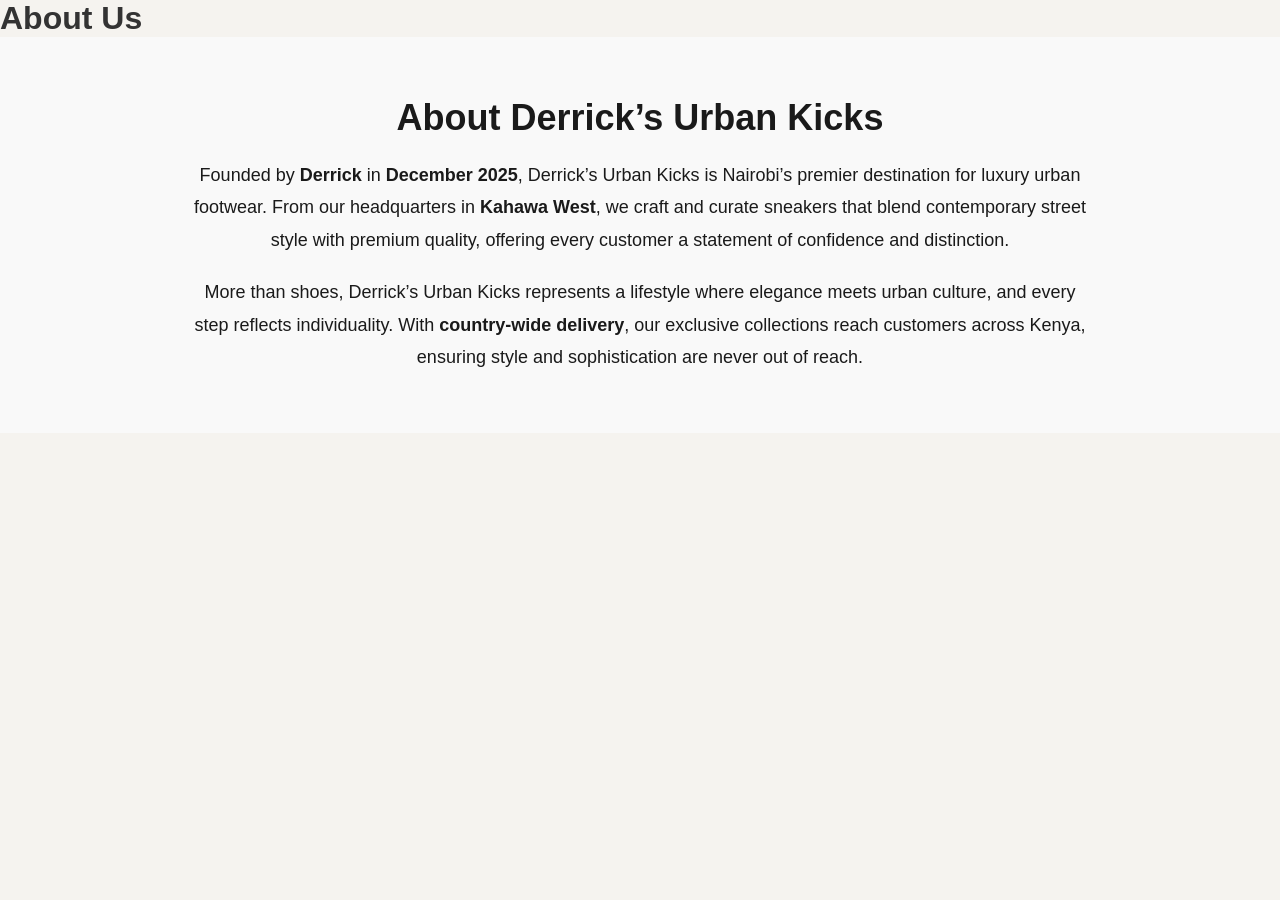
<file: about.html>
<!DOCTYPE html>
<html lang="en">
<head>
  <meta charset="UTF-8">
  <title>About Us</title>
  <link rel="stylesheet" href="style.css">
</head>
<body>

  <h1>About Us</h1>
  <!-- About Derrick's Urban Kicks -->
<section id="about" style="padding:60px 20px; background-color:#f9f9f9; font-family:'Segoe UI', sans-serif; color:#1a1a1a;">
  <div style="max-width:900px; margin:0 auto; text-align:center;">
    <h2 style="font-size:36px; font-weight:700; margin-bottom:20px;">About Derrick’s Urban Kicks</h2>
    <p style="font-size:18px; line-height:1.8; margin-bottom:20px;">
      Founded by <strong>Derrick</strong> in <strong>December 2025</strong>, Derrick’s Urban Kicks is Nairobi’s premier destination for luxury urban footwear. From our headquarters in <strong>Kahawa West</strong>, we craft and curate sneakers that blend contemporary street style with premium quality, offering every customer a statement of confidence and distinction.
    </p>
    <p style="font-size:18px; line-height:1.8;">
      More than shoes, Derrick’s Urban Kicks represents a lifestyle where elegance meets urban culture, and every step reflects individuality. With <strong>country-wide delivery</strong>, our exclusive collections reach customers across Kenya, ensuring style and sophistication are never out of reach.
    </p>
  </div>
</section>


    

</body>
</html>
</file>
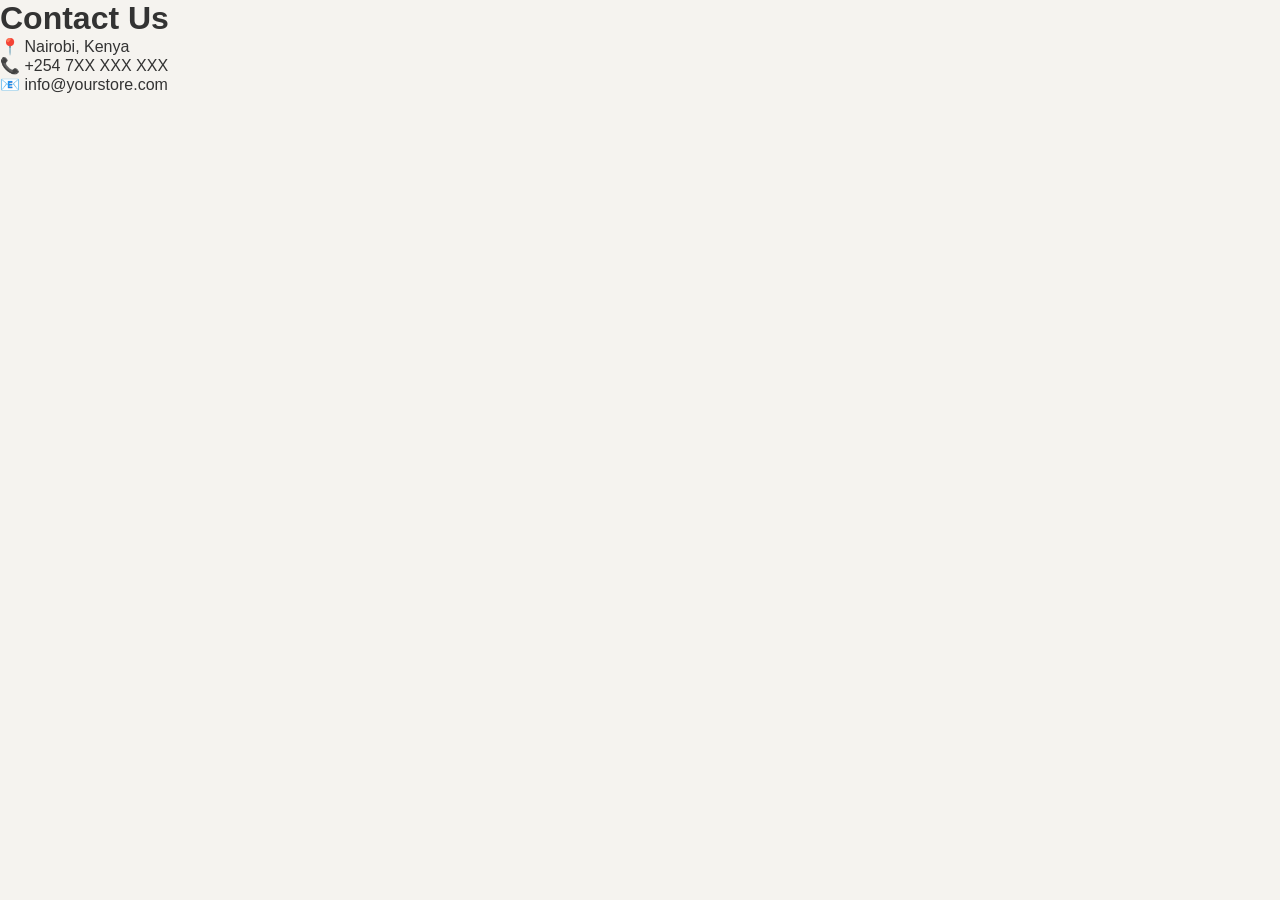
<file: contact.html>
<!DOCTYPE html>
<html lang="en">
<head>
  <meta charset="UTF-8">
  <title>Contact Us</title>
  <link rel="stylesheet" href="style.css">
</head>
<body>

  <h1>Contact Us</h1>
  <p>📍 Nairobi, Kenya</p>
  <p>📞 +254 7XX XXX XXX</p>
  <p>📧 info@yourstore.com</p>

</body>
</html>
</file>
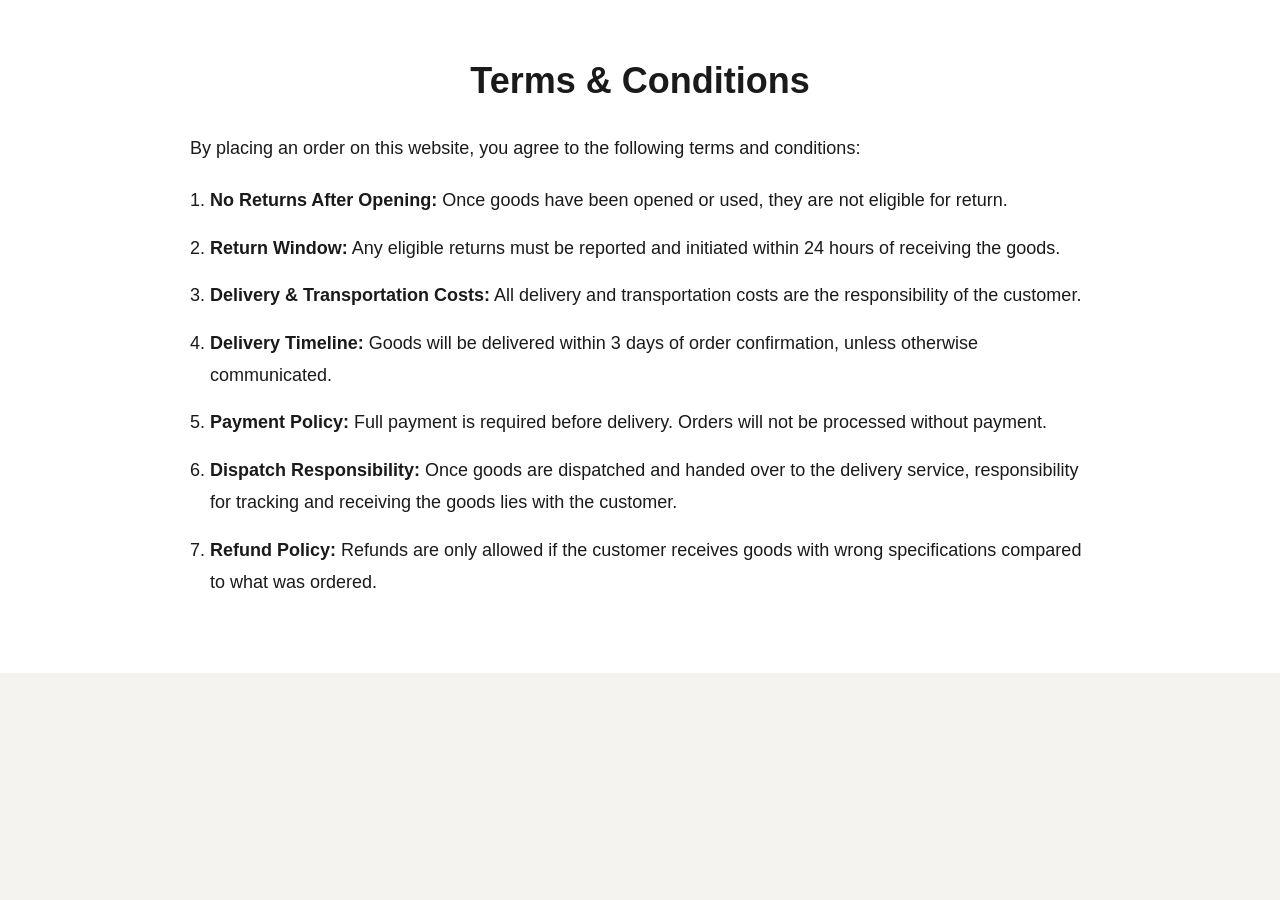
<file: terms.html>
<!DOCTYPE html>
<html lang="en">
<head><meta name="google-site-verification" content="qutY0Vrq58EnwOYV5VTOZYrpHF19sA6Ek8_nZRTxR4w" />
  
  <meta charset="UTF-8">
  <title>Terms & Conditions</title>
  <link rel="stylesheet" href="style.css">
</head>
<body>

  
 <!-- Terms & Conditions Section -->
<section id="terms" style="padding:60px 20px; background-color:#ffffff; font-family:'Segoe UI', sans-serif; color:#1a1a1a;">
  <div style="max-width:900px; margin:0 auto;">
    <h2 style="font-size:36px; font-weight:700; text-align:center; margin-bottom:30px;">Terms & Conditions</h2>
    <p style="font-size:18px; line-height:1.8; margin-bottom:20px;">
      By placing an order on this website, you agree to the following terms and conditions:
    </p>
    
    <ol style="font-size:18px; line-height:1.8; margin-left:20px;">
      <li style="margin-bottom:15px;">
        <strong>No Returns After Opening:</strong> Once goods have been opened or used, they are not eligible for return.
      </li>
      <li style="margin-bottom:15px;">
        <strong>Return Window:</strong> Any eligible returns must be reported and initiated within 24 hours of receiving the goods.
      </li>
      <li style="margin-bottom:15px;">
        <strong>Delivery & Transportation Costs:</strong> All delivery and transportation costs are the responsibility of the customer.
      </li>
      <li style="margin-bottom:15px;">
        <strong>Delivery Timeline:</strong> Goods will be delivered within 3 days of order confirmation, unless otherwise communicated.
      </li>
      <li style="margin-bottom:15px;">
        <strong>Payment Policy:</strong> Full payment is required before delivery. Orders will not be processed without payment.
      </li>
      <li style="margin-bottom:15px;">
        <strong>Dispatch Responsibility:</strong> Once goods are dispatched and handed over to the delivery service, responsibility for tracking and receiving the goods lies with the customer.
      </li>
      <li style="margin-bottom:15px;">
        <strong>Refund Policy:</strong> Refunds are only allowed if the customer receives goods with wrong specifications compared to what was ordered.
      </li>
    </ol>
  </div>
</section>


</body>
</html>
</file>
<file: style.css>
/* RESET & BASE STYLES */
* {
  box-sizing: border-box;
  margin: 0;
  padding: 0;
  font-family: Arial, Helvetica, sans-serif;
}

body {
  background: #f5f3ef;
  color: #333;
}

/* HEADER */
header {
  background-color: #1a1a18;
  text-align: center;
  padding: 20px 0;
}

header h1 {
  font-size: 2rem;
  color: #c8a96e;
}

/* WELCOME SECTION */
.welcome {
  text-align: center;
  padding: 25px 15px;
  background-color: #fff;
  transition: transform 0.5s ease, box-shadow 0.5s ease;
  border-radius: 12px;
}

.welcome h2 {
  font-size: 1.6rem;
  color: #1a1a18;
  margin-bottom: 8px;
}

.welcome p {
  font-size: 1rem;
  color: #555;
}

.welcome:hover {
  transform: scale(1.02);
  box-shadow: 0 6px 25px rgba(26,26,24,0.08);
}

/* CATEGORY BUTTONS */
.category-buttons {
  text-align: center;
  margin: 20px 0;
}

.category-buttons button {
  padding: 8px 15px;
  margin: 0 5px;
  border-radius: 6px;
  border: 1px solid #1a1a18;
  background-color: #fff;
  color: #1a1a18;
  cursor: pointer;
  font-weight: bold;
  transition: all 0.3s ease, box-shadow 0.3s ease, transform 0.3s ease;
  box-shadow: 0 2px 8px rgba(26,26,24,0.08);
}

.category-buttons button:hover {
  background-color: #1a1a18;
  color: #fff;
  transform: scale(1.07);
  box-shadow: 0 4px 15px rgba(200,169,110,0.25);
}

.category-buttons button:active {
  transform: scale(0.95);
}

/* GENDER FILTER BUTTONS */
.gender-buttons {
  text-align: center;
  margin-bottom: 20px;
}

.gender-buttons button {
  padding: 6px 12px;
  margin: 0 5px;
  border-radius: 6px;
  border: 1px solid #1a1a18;
  background-color: #fff;
  color: #1a1a18;
  cursor: pointer;
  font-weight: bold;
  transition: all 0.3s ease, box-shadow 0.3s ease, transform 0.3s ease;
  box-shadow: 0 2px 8px rgba(26,26,24,0.08);
}

.gender-buttons button:hover {
  background-color: #1a1a18;
  color: #fff;
  transform: scale(1.07);
  box-shadow: 0 4px 15px rgba(200,169,110,0.25);
}

.gender-buttons button:active {
  transform: scale(0.95);
}

/* PRODUCT GRID */
.product-container {
  display: grid;
  grid-template-columns: repeat(auto-fill, minmax(150px, 1fr));
  gap: 20px;
  padding: 20px;
}

/* PRODUCT CARD */
.product-card {
  padding: 0;
  background: transparent;
  border: none;
  box-shadow: none;
  text-align: center;
  position: relative;
  opacity: 0;
  transform: translateY(12px);
  animation: fadeUp 0.5s ease forwards;
  transition: transform 0.25s ease;
}

/* BADGES */
.discount-badge, .new-badge {
  position: absolute;
  padding: 4px 8px;
  font-size: 0.75rem;
  font-weight: bold;
  color: #fff;
  border-radius: 12px;
  box-shadow: 0 2px 6px rgba(0,0,0,0.15);
  z-index: 10;
}

.discount-badge {
  top: 8px;
  left: 8px;
  background-color: #c0392b;
}

.new-badge {
  top: 8px;
  right: 8px;
  background-color: #28a745;
}

/* PRODUCT IMAGE */
.product-card img {
  width: 100%;
  height: 120px;
  object-fit: cover;
  border-radius: 5px;
  display: block;
  transition: transform 0.4s ease, box-shadow 0.4s ease;
  cursor: zoom-in;
}

.product-card img:hover {
  transform: scale(1.1) rotate(1deg);
  box-shadow: 0 8px 20px rgba(200,169,110,0.25);
}

/* PRODUCT TEXT */
.product-card h2 {
  font-size: 1.1rem;
  margin: 10px 0 5px;
  color: #333;
}

/* PRICE STYLING */
.product-card p {
  margin: 5px 0 10px;
  font-size: 0.95rem;
}

.product-card p .original-price {
  text-decoration: line-through;
  color: #999;
  margin-right: 6px;
}

/* SIZE SELECT */
.product-card select {
  margin-top: 6px;
  padding: 6px;
  border-radius: 6px;
  border: 1px solid #ccc;
  width: 100%;
  margin-bottom: 10px;
}

/* ORDER BUTTON */
.order-btn {
  display: inline-flex;
  align-items: center;
  justify-content: center;
  gap: 6px;
  background: #1a1a18;
  color: #fff;
  border: none;
  padding: 12px 16px;
  border-radius: 14px;
  font-weight: bold;
  font-size: 0.95rem;
  letter-spacing: 0.5px;
  cursor: pointer;
  transition: all 0.3s ease;
  box-shadow: 0 6px 18px rgba(26,26,24,0.3);
  position: relative;
  overflow: hidden;
  width: 100%;
}

.order-btn::after {
  content: "";
  position: absolute;
  top: 0;
  left: -100%;
  width: 50%;
  height: 100%;
  background: rgba(255, 255, 255, 0.15);
  transform: skewX(-20deg);
  transition: all 0.5s ease;
  pointer-events: none;
}

.order-btn:hover::after {
  left: 100%;
}

.order-btn:hover {
  background: #c8a96e;
  transform: scale(1.05);
  box-shadow: 0 8px 25px rgba(200,169,110,0.4);
  animation: bounce 0.4s;
}

.order-btn:active {
  transform: scale(0.95);
}

/* BOUNCE ANIMATION */
@keyframes bounce {
  0%   { transform: scale(1); }
  50%  { transform: scale(1.08); }
  100% { transform: scale(1); }
}

/* CARD ANIMATION */
@keyframes fadeUp {
  from { opacity: 0; transform: translateY(15px); }
  to   { opacity: 1; transform: translateY(0); }
}

@keyframes fadeInLightbox {
  from { opacity: 0; transform: scale(0.8); }
  to   { opacity: 1; transform: scale(1); }
}

/* LIGHTBOX */
.lightbox {
  display: none;
  position: fixed;
  z-index: 9999;
  top: 0;
  left: 0;
  width: 100%;
  height: 100%;
  background-color: rgba(0,0,0,0.85);
  justify-content: center;
  align-items: center;
}

.lightbox-img {
  max-width: 90%;
  max-height: 90%;
  border-radius: 12px;
  box-shadow: 0 0 30px rgba(200,169,110,0.4);
  animation: fadeInLightbox 0.3s ease;
}

.close-lightbox {
  position: absolute;
  top: 20px;
  right: 30px;
  font-size: 2rem;
  color: #fff;
  cursor: pointer;
  font-weight: bold;
  transition: transform 0.2s ease;
}

.close-lightbox:hover {
  transform: scale(1.2);
}

/* FOOTER */
.site-footer {
  text-align: center;
  padding: 15px;
  background-color: #1a1a18;
  margin-top: 25px;
  font-size: 0.9rem;
  box-shadow: 0 -4px 15px rgba(26,26,24,0.2);
  color: #c8a96e;
  letter-spacing: 0.5px;
}

.footer-container {
  display: flex;
  justify-content: center;
  gap: 40px;
  flex-wrap: wrap;
  padding: 20px 0;
}

.footer-section h3 {
  margin-bottom: 8px;
  color: #c8a96e;
}

.footer-section a {
  color: #999990;
  text-decoration: none;
}

.footer-section a:hover {
  text-decoration: underline;
  color: #c8a96e;
}

.footer-bottom {
  margin-top: 10px;
  font-size: 0.85rem;
  color: #666660;
}

/* SEARCH INPUT */
.search-container {
  text-align: center;
  margin: 15px 0;
}

#product-search {
  width: 220px;
  padding: 8px 12px;
  border-radius: 6px 0 0 6px;
  border: 1px solid #ccc;
  font-size: 0.95rem;
  transition: all 0.3s ease;
}

#product-search:focus {
  outline: none;
  border-color: #1a1a18;
  box-shadow: 0 0 8px rgba(200,169,110,0.3);
}

#search-btn {
  padding: 8px 14px;
  border: 1px solid #1a1a18;
  border-left: none;
  background-color: #1a1a18;
  color: #fff;
  font-weight: bold;
  cursor: pointer;
  border-radius: 0 6px 6px 0;
  transition: all 0.3s ease;
}

#search-btn:hover {
  background-color: #c8a96e;
  border-color: #c8a96e;
}

/* PAGINATION */
#pagination {
  display: flex;
  justify-content: center;
  align-items: center;
  gap: 6px;
  margin: 30px 0;
  flex-wrap: wrap;
}

#pagination button {
  background: #fff;
  border: 1px solid #1a1a18;
  color: #1a1a18;
  padding: 6px 12px;
  border-radius: 6px;
  cursor: pointer;
  font-weight: bold;
  transition: all 0.3s ease;
}

#pagination button.active {
  background: #1a1a18;
  color: #fff;
  border-color: #1a1a18;
}

#pagination button:hover:not(:disabled) {
  background: #1a1a18;
  color: #fff;
  transform: scale(1.05);
}

#pagination button:disabled {
  opacity: 0.4;
  cursor: default;
}

#pagination span {
  color: #333;
  padding: 0 5px;
  font-weight: bold;
}

/* BACKGROUND ANIMATION */
@keyframes gradientBG {
  0%   { background-position: 0% 50%; }
  25%  { background-position: 50% 60%; }
  50%  { background-position: 100% 50%; }
  75%  { background-position: 50% 40%; }
  100% { background-position: 0% 50%; }
}

/* ================= CART STYLES ================= */
#cart-button {
  position: fixed;
  bottom: 20px;
  right: 20px;
  background: #1a1a18;
  color: white;
  padding: 12px 18px;
  border: none;
  border-radius: 30px;
  cursor: pointer;
  z-index: 999;
  font-weight: bold;
  font-size: 1rem;
  box-shadow: 0 4px 15px rgba(26,26,24,0.3);
  transition: all 0.3s ease;
}

#cart-button:hover {
  background: #c8a96e;
  transform: scale(1.05);
  box-shadow: 0 6px 20px rgba(200,169,110,0.4);
}

#cart-count {
  background: #c8a96e;
  border-radius: 50%;
  padding: 2px 7px;
  margin-left: 5px;
  font-size: 0.85rem;
}

#cart-modal {
  position: fixed;
  inset: 0;
  background: rgba(0,0,0,0.6);
  display: flex;
  justify-content: center;
  align-items: center;
  z-index: 1000;
}

#cart-modal.cart-hidden {
  display: none;
}

.cart-content {
  background: white;
  width: 90%;
  max-width: 420px;
  padding: 20px;
  border-radius: 12px;
}

.cart-content h2 {
  color: #1a1a18;
  margin-bottom: 15px;
}

.cart-content button {
  margin-top: 10px;
  padding: 10px 16px;
  border-radius: 8px;
  border: none;
  cursor: pointer;
  font-weight: bold;
  width: 100%;
}

#checkout-whatsapp {
  background: #25D366;
  color: white;
}

#close-cart {
  background: #eee;
  color: #333;
}

.cart-item {
  display: flex;
  justify-content: space-between;
  gap: 10px;
  margin-bottom: 10px;
  padding: 8px 0;
  border-bottom: 1px solid #eee;
}

.toast {
  position: fixed;
  bottom: 80px;
  right: 20px;
  background: #1a1a18;
  color: white;
  padding: 10px 15px;
  border-radius: 6px;
  z-index: 2000;
  border-left: 3px solid #c8a96e;
}

.logo img {
  width: 120px;
  height: auto;
}
</file>
